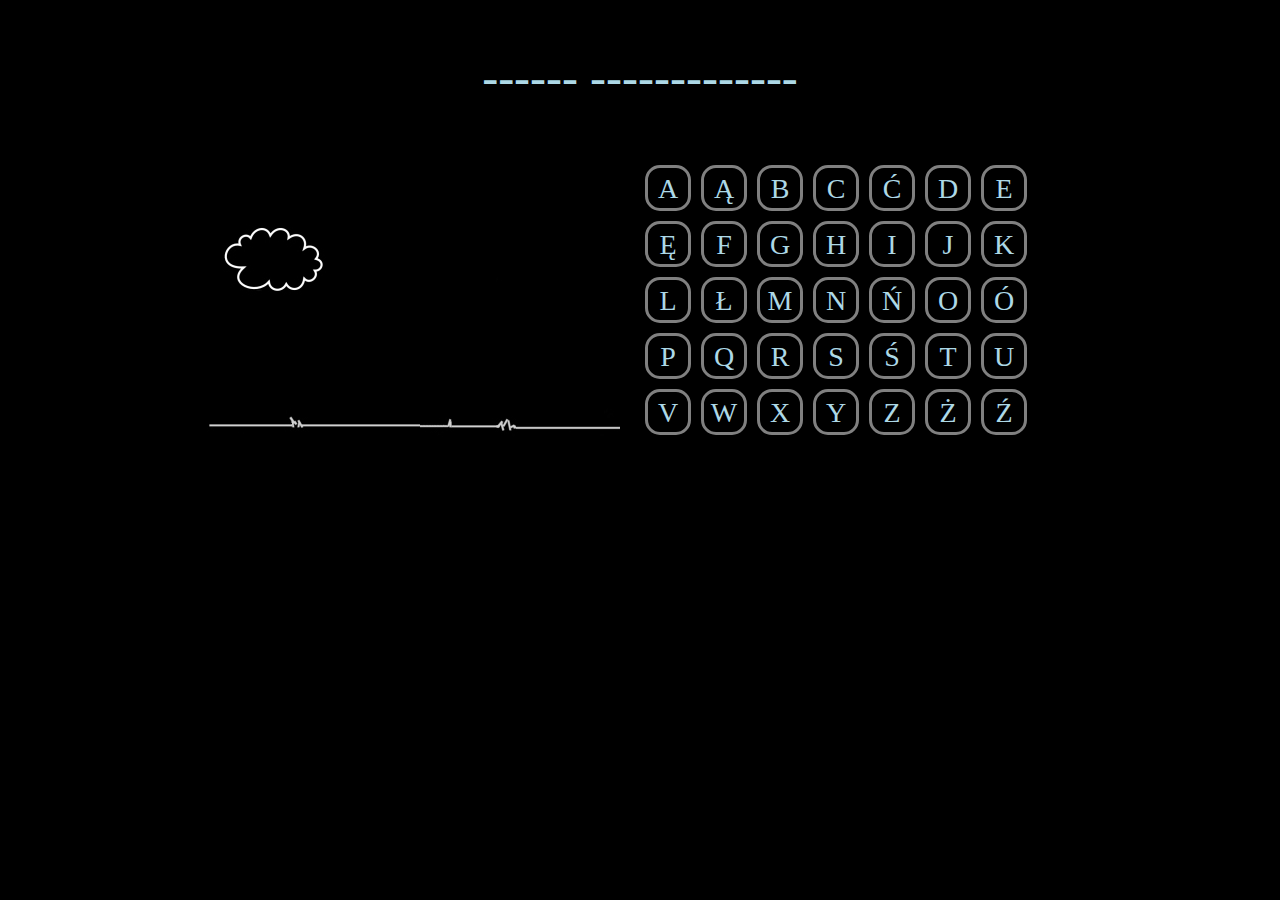
<file: hangman/szubienica.html>
<!DOCTYPE HTML>
<html lang="pl">
<head>
    <meta charset="utf-8" />
    <title>Szubienica</title>

    <link href='https://fonts.googleapis.com/css?family=Inconsolata:400,700&subset=latin,latin-ext' rel='stylesheet' type='text/css'>
    <link rel="stylesheet" href="style.css" type="text/css" />
    <script src="szubienica.js"></script>

</head>
<body>

<div id="pojemnik">
<div id="plansza"></div>
<div id="szubienica">
<img src="img/s0.jpg" alt="" />
</div>
<div id="alfabet"></div>
<div style="clear:both;"></div>
</div>

</body>
</html>
</file>
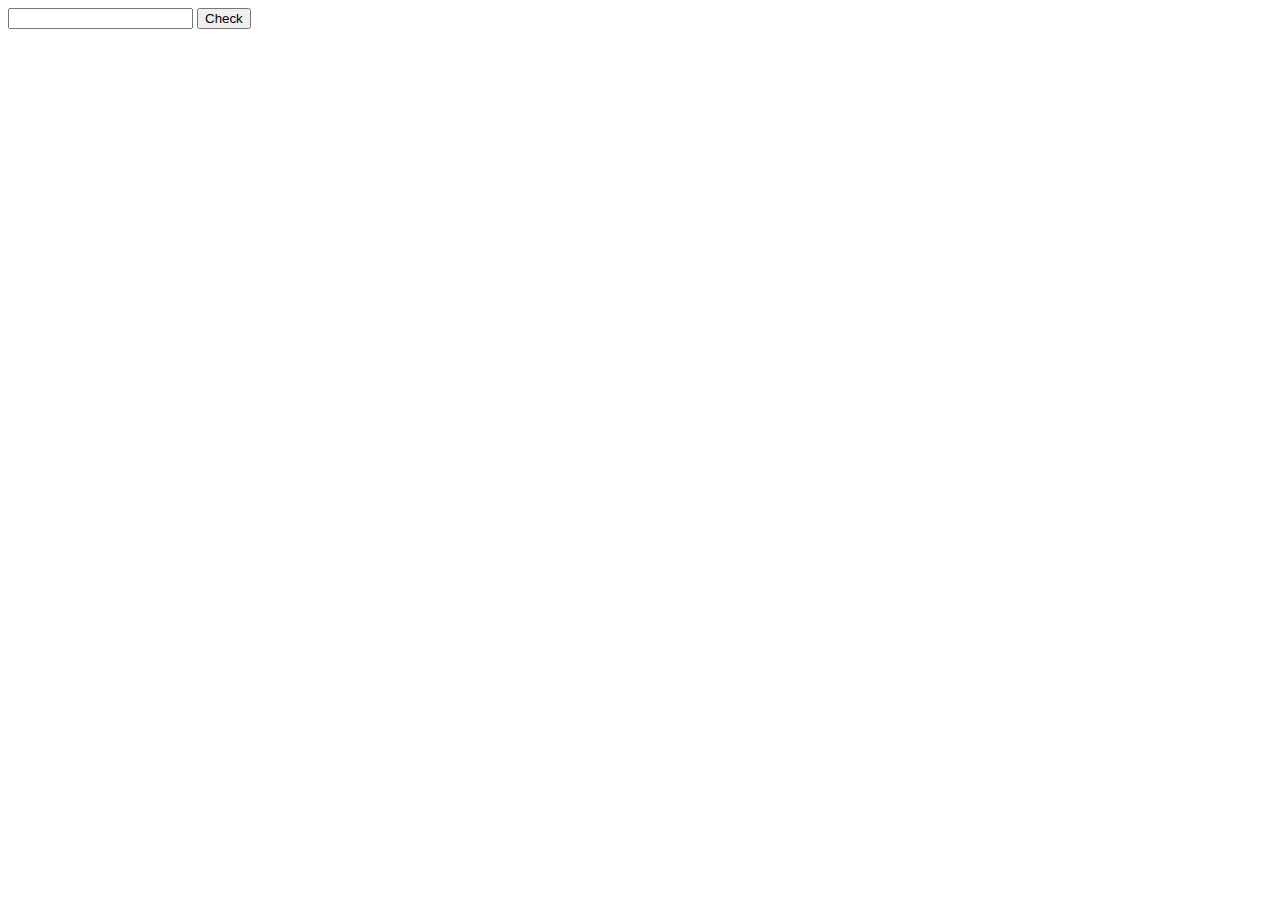
<file: own/check.html>
<!DOCTYPE html>
<html lang="en">

<head>
    <meta charset="UTF-8">


 <script type="text/javascript">

     function check()
     {
        var amount = document.getElementById("field").value; // uchwyt elementu input
        if (amount > 0) document.getElementById("result").innerHTML = "Positive"                         // swap document.write with innerHTML
        else if (amount === 0) document.getElementById("result").innerHTML = "Your amount is zero"
        else if (amount < 0) document.getElementById("result").innerHTML = "Negative"
        else document.getElementById("result").innerHTML = "Invalid input, please enter a number";

     }


 </script>

</head>
<body>
<input type="text" id="field"/>
<input type ="submit" value="Check" onclick="check()" />

<div id="result"></div>
</body>
</html>
</file>
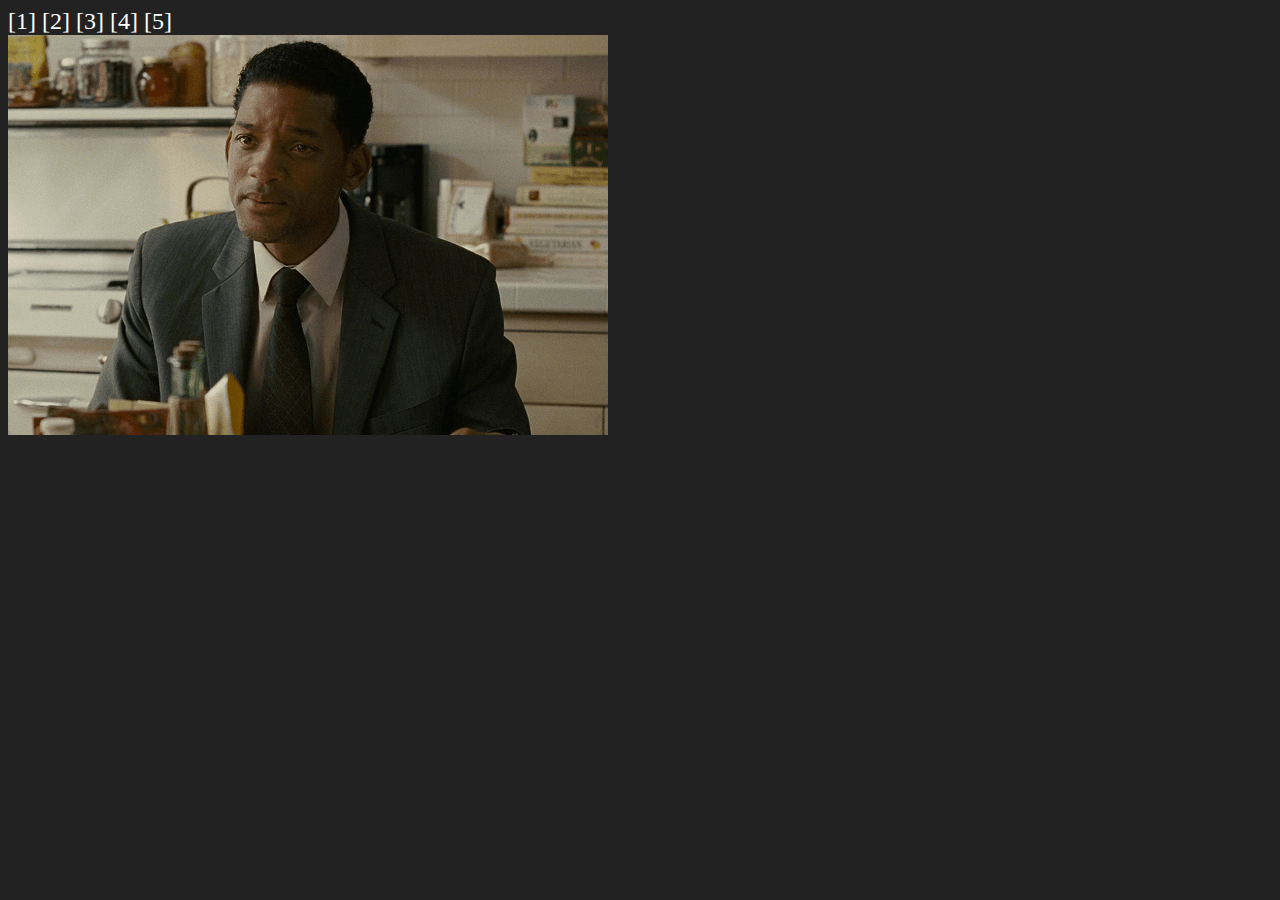
<file: slider/slider.html>
<!DOCTYPE html>
<html lang="pl">
<html>
<head>
    <meta charset="UTF-8">
    <style>
        body
        {
            background-color: #222222;
            font-size: 24px;
            color:white;
        }
    </style>
    <script src="https://code.jquery.com/jquery-3.6.0.min.js"></script>
    <script type="text/javascript">

        var numberofSlides = Math.floor(Math.random()*5)+1;
        // current number of slides from 1 to 5
        var timer1 = 0;
        var timer2 = 0;

        function setSlide(slideNum) // function to set the current slide
        {
            clearTimeout(timer1); // clear the previous timer
            clearTimeout(timer2); // clear the previous timer
            numberofSlides = slideNum -1; // set the current slide to the specified slide number

            hide() ; // hide the current slide
            setTimeout("swapSlide()", 500)
        }

    function hide()
    {
        $("#slider").fadeOut(500); // fade out the current slide
    }

    function swapSlide() // function to swap slides
    {
        numberofSlides++; if (numberofSlides > 5) numberofSlides = 1;  // incrementing the number of slides, if it exceeds 5, reset to 1
        var file = "<img src=\"slides/slajd" + numberofSlides + ".png\"  />";

        document.getElementById("slider").innerHTML = file;
        $("#slider").fadeIn(500); // fade in the new slide

        timer1 = setTimeout("swapSlide()", 5000); // call the function again after 5 seconds
        timer2 = setTimeout("hide()", 4500); // call the hide function after 4.5 seconds
    }
    </script>

</head>
<body onload="swapSlide()">

<span onclick="setSlide(1)" style="cursor:pointer;">[1]</span>
<span onclick="setSlide(2)" style="cursor:pointer;">[2]</span>
<span onclick="setSlide(3)" style="cursor:pointer;">[3]</span>
<span onclick="setSlide(4)" style="cursor:pointer;">[4]</span>
<span onclick="setSlide(5)" style="cursor:pointer;">[5]</span>


<div id="slider"></div>


</body>
</html>
</file>
<file: hangman/style.css>
body
{
    background-color: #000000;
    color: lightblue;
    font-size: 28px;
}

#pojemnik
{
    width: 900px;
    margin-left: auto;
    margin-right: auto;
}

#plansza
{
    width: 900px;
    margin-top: 50px;
    margin-bottom: 50px;
    text-align: center;
    font-size: 48px;
    min-height: 60px;
}

#szubienica
{
    float: left;
    width: 450px;
    text-align: center;
    min-height: 280px;
}
#alfabet
{
    float: left;
    width: 450px;
    text-align: center;
    min-height: 280px;
}

.litera
{
    width: 30px;
    height: 30px;
    text-align: center;
    padding: 5px;
    margin: 5px;
    border: 3px solid gray;
    float: left;
    cursor: pointer;
    border-radius: 15px;
}
.litera:hover
{
    background-color: #222222;
    color: white;
    border: 3px solid white;
}

.reset
{
    color: green;
    cursor: pointer;
    font-size: 48px;
}

.reset:hover
{
    color:white;
}
</file>
